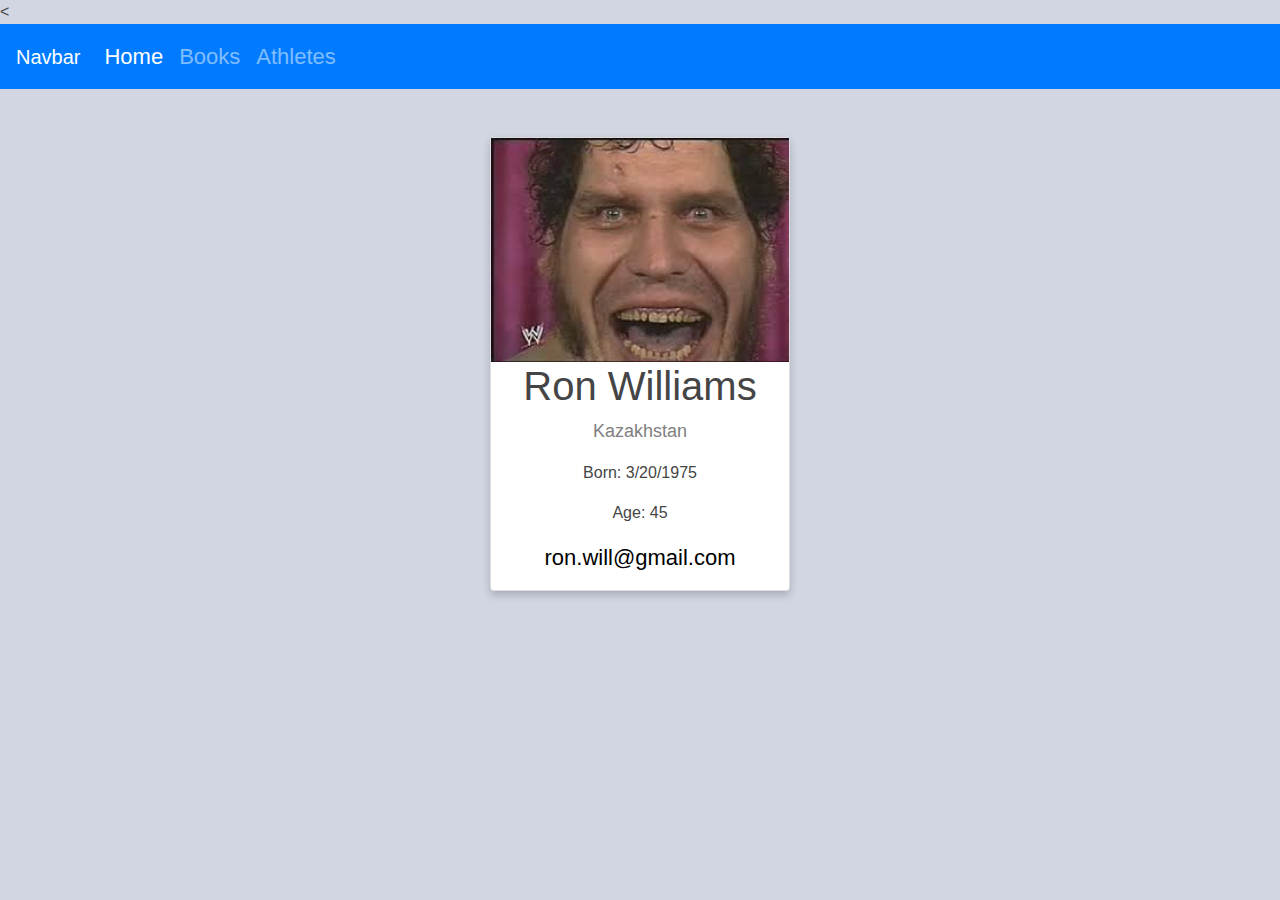
<file: public/index.html>
<<!DOCTYPE html>
<html lang="en" dir="ltr">
  <head>
    <meta charset="utf-8">
    <title>Welcome to my page!</title>
    <!-- Required meta tags -->
   <meta charset="utf-8">
   <meta name="viewport" content="width=device-width, initial-scale=1, shrink-to-fit=no">

   <!-- Bootstrap CSS -->
   <link rel="stylesheet" href="https://stackpath.bootstrapcdn.com/bootstrap/4.5.2/css/bootstrap.min.css" integrity="sha384-JcKb8q3iqJ61gNV9KGb8thSsNjpSL0n8PARn9HuZOnIxN0hoP+VmmDGMN5t9UJ0Z" crossorigin="anonymous">
   <link rel="stylesheet" href="https://cdnjs.cloudflare.com/ajax/libs/font-awesome/4.7.0/css/font-awesome.min.css">
   <!-- my custom CSS goes here -->
   <link rel="stylesheet" href="css/styles.css">

   <!-- Optional JavaScript -->
   <!-- jQuery first, then Popper.js, then Bootstrap JS -->
   <script src="https://code.jquery.com/jquery-3.5.1.slim.min.js" integrity="sha384-DfXdz2htPH0lsSSs5nCTpuj/zy4C+OGpamoFVy38MVBnE+IbbVYUew+OrCXaRkfj" crossorigin="anonymous"></script>
   <script src="https://cdn.jsdelivr.net/npm/popper.js@1.16.1/dist/umd/popper.min.js" integrity="sha384-9/reFTGAW83EW2RDu2S0VKaIzap3H66lZH81PoYlFhbGU+6BZp6G7niu735Sk7lN" crossorigin="anonymous"></script>
   <script src="https://stackpath.bootstrapcdn.com/bootstrap/4.5.2/js/bootstrap.min.js" integrity="sha384-B4gt1jrGC7Jh4AgTPSdUtOBvfO8shuf57BaghqFfPlYxofvL8/KUEfYiJOMMV+rV" crossorigin="anonymous"></script>

  </head>
  <body>
    <nav class="navbar navbar-expand-lg navbar-dark bg-primary">
      <a class="navbar-brand" href="#">Navbar</a>
      <button class="navbar-toggler" type="button" data-toggle="collapse" data-target="#navbarNav" aria-controls="navbarNav" aria-expanded="false" aria-label="Toggle navigation">
        <span class="navbar-toggler-icon"></span>
      </button>
      <div class="collapse navbar-collapse" id="navbarNav">
        <ul class="navbar-nav">
          <li class="nav-item active">
            <a class="nav-link" href="index.html">Home <span class="sr-only">(current)</span></a>
          </li>
          <li class="nav-item">
            <a class="nav-link" href="books.html">Books</a>
          </li>
          <li class="nav-item">
            <a class="nav-link" href="athletes.html">Athletes</a>
          </li>
        </ul>
      </div>
    </nav>
    </br>
    </br>
    <!-- used profile card from w3schools https://www.w3schools.com/howto/howto_css_profile_card.asp -->
    <div class="card">
      <img src="images/andre.jpg" alt="andre" style="width:100%">
      <h1>Ron Williams</h1>
      <p class="title">Kazakhstan</p>
      <p>Born: 3/20/1975</p>
      <p>Age: 45</p>
      <p><a href="mailto:emailme">ron.will@gmail.com</a></p>
    </div>
  </body>
</html>
</file>
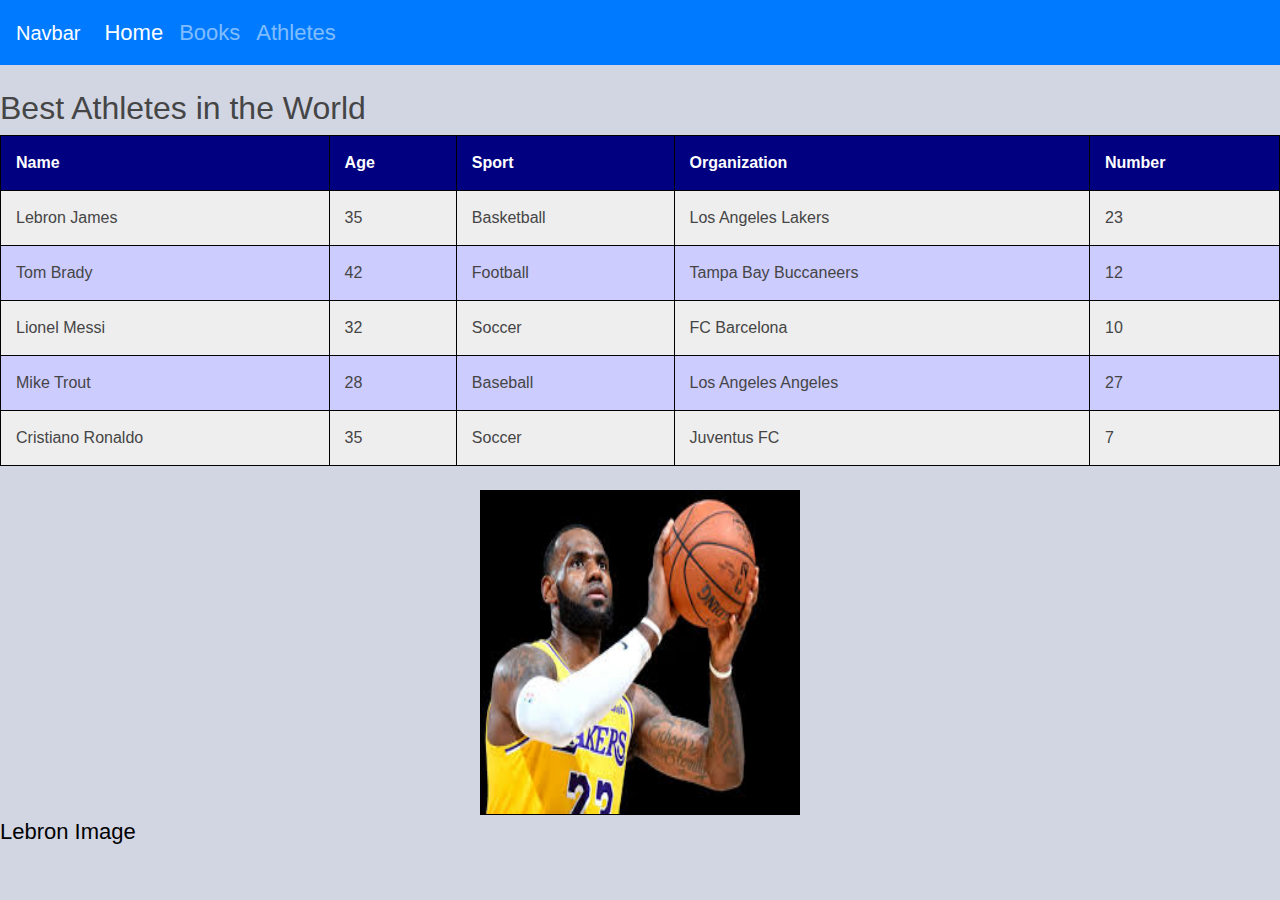
<file: public/athletes.html>
<!DOCTYPE html>
<html lang="en" dir="ltr">
  <head>
    <meta charset="utf-8">
    <title>Welcome to my page!</title>
    <!-- Required meta tags -->
    <meta charset="utf-8">
    <meta name="viewport" content="width=device-width, initial-scale=1, shrink-to-fit=no">

    <!-- Bootstrap CSS -->
    <link rel="stylesheet" href="https://stackpath.bootstrapcdn.com/bootstrap/4.5.2/css/bootstrap.min.css" integrity="sha384-JcKb8q3iqJ61gNV9KGb8thSsNjpSL0n8PARn9HuZOnIxN0hoP+VmmDGMN5t9UJ0Z" crossorigin="anonymous">
    <link rel="stylesheet" href="https://cdnjs.cloudflare.com/ajax/libs/font-awesome/4.7.0/css/font-awesome.min.css">
    <!-- my custom CSS goes here -->
    <link rel="stylesheet" href="css/styles.css">

     <!-- Optional JavaScript -->
     <!-- jQuery first, then Popper.js, then Bootstrap JS -->
     <script src="https://code.jquery.com/jquery-3.5.1.slim.min.js" integrity="sha384-DfXdz2htPH0lsSSs5nCTpuj/zy4C+OGpamoFVy38MVBnE+IbbVYUew+OrCXaRkfj" crossorigin="anonymous"></script>
     <script src="https://cdn.jsdelivr.net/npm/popper.js@1.16.1/dist/umd/popper.min.js" integrity="sha384-9/reFTGAW83EW2RDu2S0VKaIzap3H66lZH81PoYlFhbGU+6BZp6G7niu735Sk7lN" crossorigin="anonymous"></script>
     <script src="https://stackpath.bootstrapcdn.com/bootstrap/4.5.2/js/bootstrap.min.js" integrity="sha384-B4gt1jrGC7Jh4AgTPSdUtOBvfO8shuf57BaghqFfPlYxofvL8/KUEfYiJOMMV+rV" crossorigin="anonymous"></script>

  </head>
  <body>
    <nav class="navbar navbar-expand-lg navbar-dark bg-primary">
      <a class="navbar-brand" href="#">Navbar</a>
      <button class="navbar-toggler" type="button" data-toggle="collapse" data-target="#navbarNav" aria-controls="navbarNav" aria-expanded="false" aria-label="Toggle navigation">
        <span class="navbar-toggler-icon"></span>
      </button>
      <div class="collapse navbar-collapse" id="navbarNav">
        <ul class="navbar-nav">
          <li class="nav-item active">
            <a class="nav-link" href="index.html">Home <span class="sr-only">(current)</span></a>
          </li>
          <li class="nav-item">
            <a class="nav-link" href="books.html">Books</a>
          </li>
          <li class="nav-item">
            <a class="nav-link" href="athletes.html">Athletes</a>
          </li>
        </ul>
      </div>
    </nav>
    </<br>
    </br>
    <h2> Best Athletes in the World </h2>
    <table>
      <tr>
        <th> Name </th>
        <th> Age </th>
        <th> Sport </th>
        <th> Organization </th>
        <th> Number </th>
      </tr>
      <tr>
        <td> Lebron James </td>
        <td> 35 </td>
        <td> Basketball </td>
        <td> Los Angeles Lakers </td>
        <td> 23 </td>
      </tr>
      <tr>
        <td> Tom Brady </td>
        <td> 42 </td>
        <td> Football </td>
        <td> Tampa Bay Buccaneers </td>
        <td> 12 </td>
      </tr>
      <tr>
        <td> Lionel Messi </td>
        <td> 32 </td>
        <td> Soccer </td>
        <td> FC Barcelona </td>
        <td> 10 </td>
      </tr>
      <tr>
        <td> Mike Trout </td>
        <td> 28 </td>
        <td> Baseball </td>
        <td> Los Angeles Angeles </td>
        <td> 27 </td>
      </tr>
      <tr>
        <td> Cristiano Ronaldo </td>
        <td> 35 </td>
        <td> Soccer </td>
        <td> Juventus FC </td>
        <td> 7 </td>
      </tr>
    </table>
    </br>
      <a target="_blank" href="images/lebron.jpg">
    <img src="images/lebron.jpg" alt="lebron" class="center" style= width="200" height="325">
    <a href="https://www.google.com/url?sa=i&url=https%3A%2F%2Fwww.discoverlosangeles.com%2Fthings-to-do%2Fthe-guide-to-lebron-james-los-angeles&psig=AOvVaw0WKaL8d6AK3jcitcbX0eOS&ust=1599271176930000&source=images&cd=vfe&ved=0CAIQjRxqFwoTCJih5MazzusCFQAAAAAdAAAAABAD"> Lebron Image</a>

  </body>
</html>
</file>
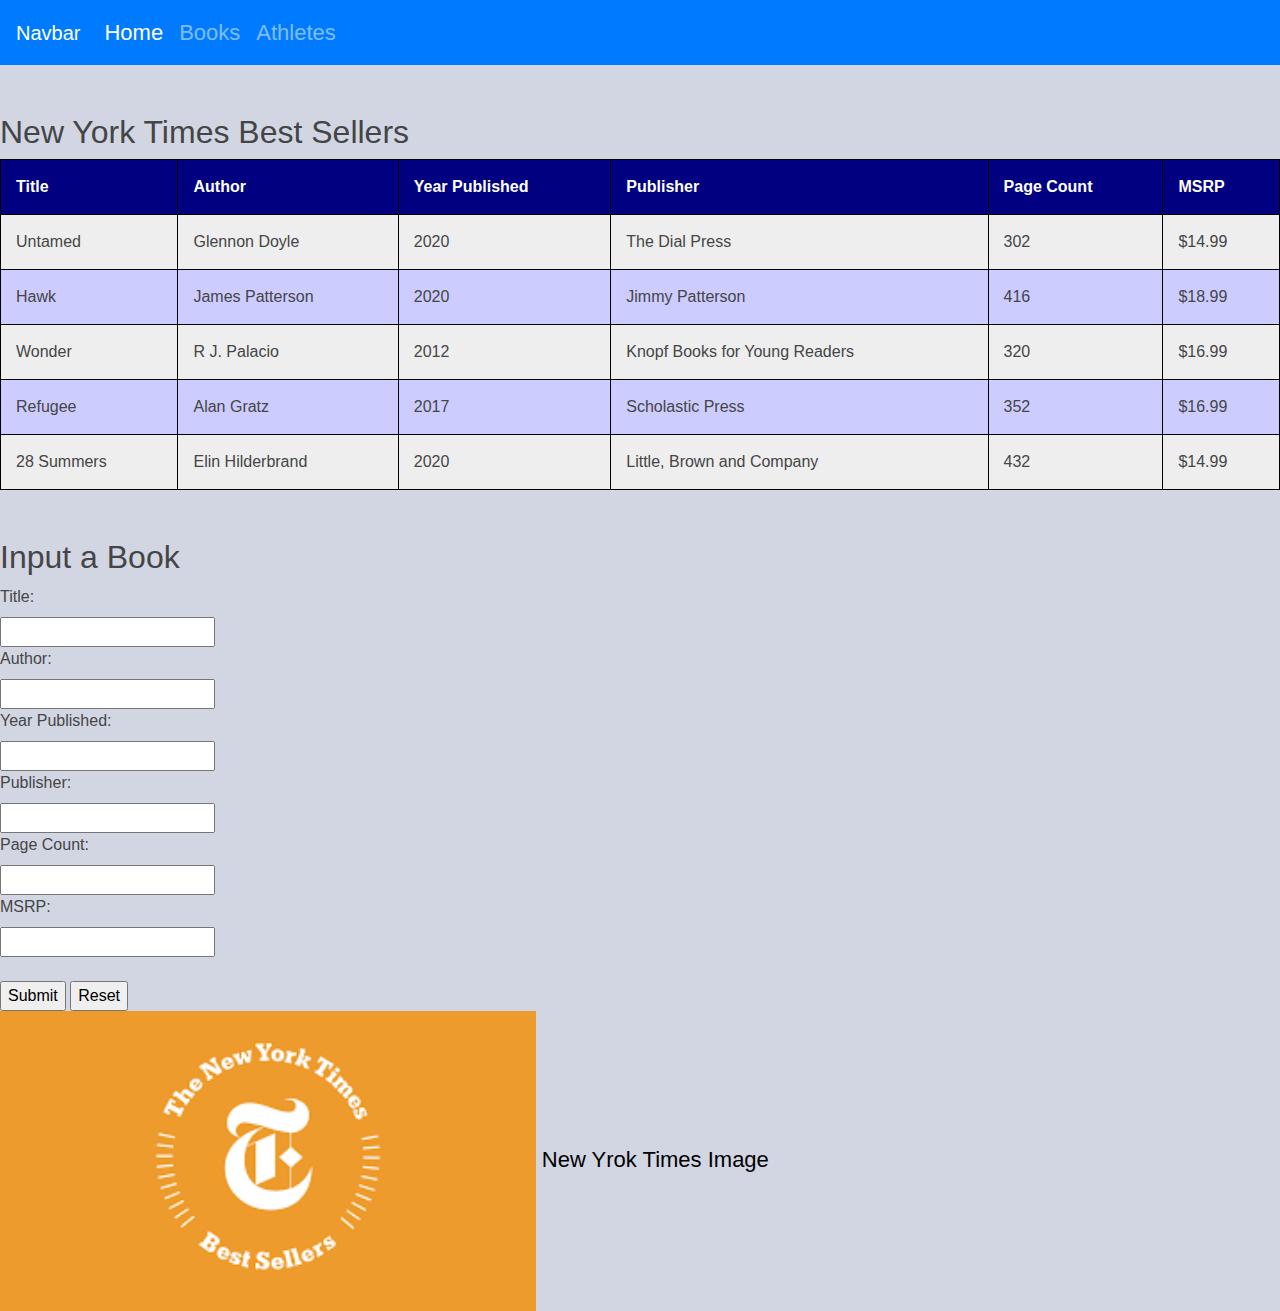
<file: public/books.html>
<!DOCTYPE html>
<html lang="en" dir="ltr">
  <head>
    <meta charset="utf-8">
    <title>The best Books</title>
    <!-- Required meta tags -->
   <meta charset="utf-8">
   <meta name="viewport" content="width=device-width, initial-scale=1, shrink-to-fit=no">

   <!-- Bootstrap CSS -->
   <link rel="stylesheet" href="https://stackpath.bootstrapcdn.com/bootstrap/4.5.2/css/bootstrap.min.css" integrity="sha384-JcKb8q3iqJ61gNV9KGb8thSsNjpSL0n8PARn9HuZOnIxN0hoP+VmmDGMN5t9UJ0Z" crossorigin="anonymous">
   <link rel="stylesheet" href="https://cdnjs.cloudflare.com/ajax/libs/font-awesome/4.7.0/css/font-awesome.min.css">
   <!-- my custom CSS goes here -->
   <link rel="stylesheet" href="css/styles.css">

  </head>
  <body>
    <nav class="navbar navbar-expand-lg navbar-dark bg-primary">
      <a class="navbar-brand" href="#">Navbar</a>
      <button class="navbar-toggler" type="button" data-toggle="collapse" data-target="#navbarNav" aria-controls="navbarNav" aria-expanded="false" aria-label="Toggle navigation">
        <span class="navbar-toggler-icon"></span>
      </button>
      <div class="collapse navbar-collapse" id="navbarNav">
        <ul class="navbar-nav">
          <li class="nav-item active">
            <a class="nav-link" href="index.html">Home <span class="sr-only">(current)</span></a>
          </li>
          <li class="nav-item">
            <a class="nav-link" href="books.html">Books</a>
          </li>
          <li class="nav-item">
            <a class="nav-link" href="athletes.html">Athletes</a>
          </li>
        </ul>
      </div>
    </nav>
    </br>
    </br>
    <h2> New York Times Best Sellers </h2>
    <table>
      <tr>
        <th> Title </th>
        <th> Author </th>
        <th> Year Published </th>
        <th> Publisher </th>
        <th> Page Count </th>
        <th> MSRP </th>
      </tr>
      <tr>
        <td> Untamed </td>
        <td> Glennon Doyle </td>
        <td> 2020 </td>
        <td> The Dial Press </td>
        <td> 302 </td>
        <td> $14.99 </td>
      </tr>
      <tr>
        <td> Hawk </td>
        <td> James Patterson </td>
        <td> 2020 </td>
        <td> Jimmy Patterson </td>
        <td> 416 </td>
        <td> $18.99 </td>
      </tr>
      <tr>
        <td> Wonder </td>
        <td> R J. Palacio </td>
        <td> 2012 </td>
        <td> Knopf Books for Young Readers </td>
        <td> 320 </td>
        <td> $16.99 </td>
      </tr>
      <tr>
        <td> Refugee </td>
        <td> Alan Gratz </td>
        <td> 2017 </td>
        <td> Scholastic Press </td>
        <td> 352 </td>
        <td> $16.99 </td>
      </tr>
      <tr>
        <td> 28 Summers </td>
        <td> Elin Hilderbrand </td>
        <td> 2020 </td>
        <td> Little, Brown and Company </td>
        <td> 432 </td>
        <td> $14.99 </td>
      </tr>
    </table>
    </br>
    </br>
    <h2>Input a Book</h2>
    <form action="/action_page.php">
      <label for="fname">Title:</label><br>
      <input type="text" id="fname" name="fname" value=""><br>
      <label for="lname">Author:</label><br>
      <input type="text" id="lname" name="lname" value=""><br>
      <label for="fname">Year Published:</label><br>
      <input type="text" id="fname" name="fname" value=""><br>
      <label for="fname">Publisher:</label><br>
      <input type="text" id="fname" name="fname" value=""><br>
      <label for="fname">Page Count:</label><br>
      <input type="text" id="fname" name="fname" value=""><br>
      <label for="lname">MSRP:</label><br>
      <input type="text" id="lname" name="lname" value=""><br><br>
      <input type="submit" value="Submit">
      <input type="reset">
    </form>
    <a target="_blank" href="images/nyc.png">
    <img src="images/nyc.png" alt="png" class = "ncy" style=  width="250" height="300" "border:5px solid black">
    <a href="https://www.google.com/url?sa=i&url=https%3A%2F%2Fwww.nytimes.com%2Fbooks%2Fbest-sellers%2F&psig=AOvVaw3lW8akU2N0tbrtWITpzsU2&ust=1599270968504000&source=images&cd=vfe&ved=0CAIQjRxqFwoTCKiDwOGyzusCFQAAAAAdAAAAABAF">New Yrok Times Image</a>
  </body>
</html>
</file>
<file: public/css/styles.css>
Body {
  background-color: #D2D6E3;
  color: #454546;
  h2: #05057A;
  li

}
.center {
  display: block;
  margin-left: auto;
  margin-right: auto;
  width: 25%;
  align: center;
  border: 1px solid black;
}

.nyc {
  position: relative;
  top: 500px;
  right: 150px;

}

table {
  width:100%;
}
table, th, td {
  border: 1px solid black;
  border-collapse: collapse;
}
th, td {
  padding: 15px;
  text-align: left;
}
/* Found how to do color code from looking at an example on w3 */
tr:nth-child(even) {
  background-color: #eee;
}
tr:nth-child(odd) {
 background-color: #ccccff;
}
th {
  background-color: #000080;
  color: white;
}
/* rest of css is for profile card from (made a few changes) w3schools https://www.w3schools.com/howto/howto_css_profile_card.asp */
.card {
  box-shadow: 0 4px 8px 0 rgba(0, 0, 0, 0.2);
  max-width: 300px;
  margin: auto;
  text-align: center;
  align-items: center;
  display: flex;
}

.title {
  color: grey;
  font-size: 18px;
}

button {
  border: none;
  outline: 0;
  display: inline-block;
  padding: 8px;
  color: white;
  background-color: #000;
  text-align: center;
  cursor: pointer;
  width: 100%;
  font-size: 18px;
}

a {
  text-decoration: none;
  font-size: 22px;
  color: black;
}

button:hover, a:hover {
  opacity: 0.7;
}
</file>
